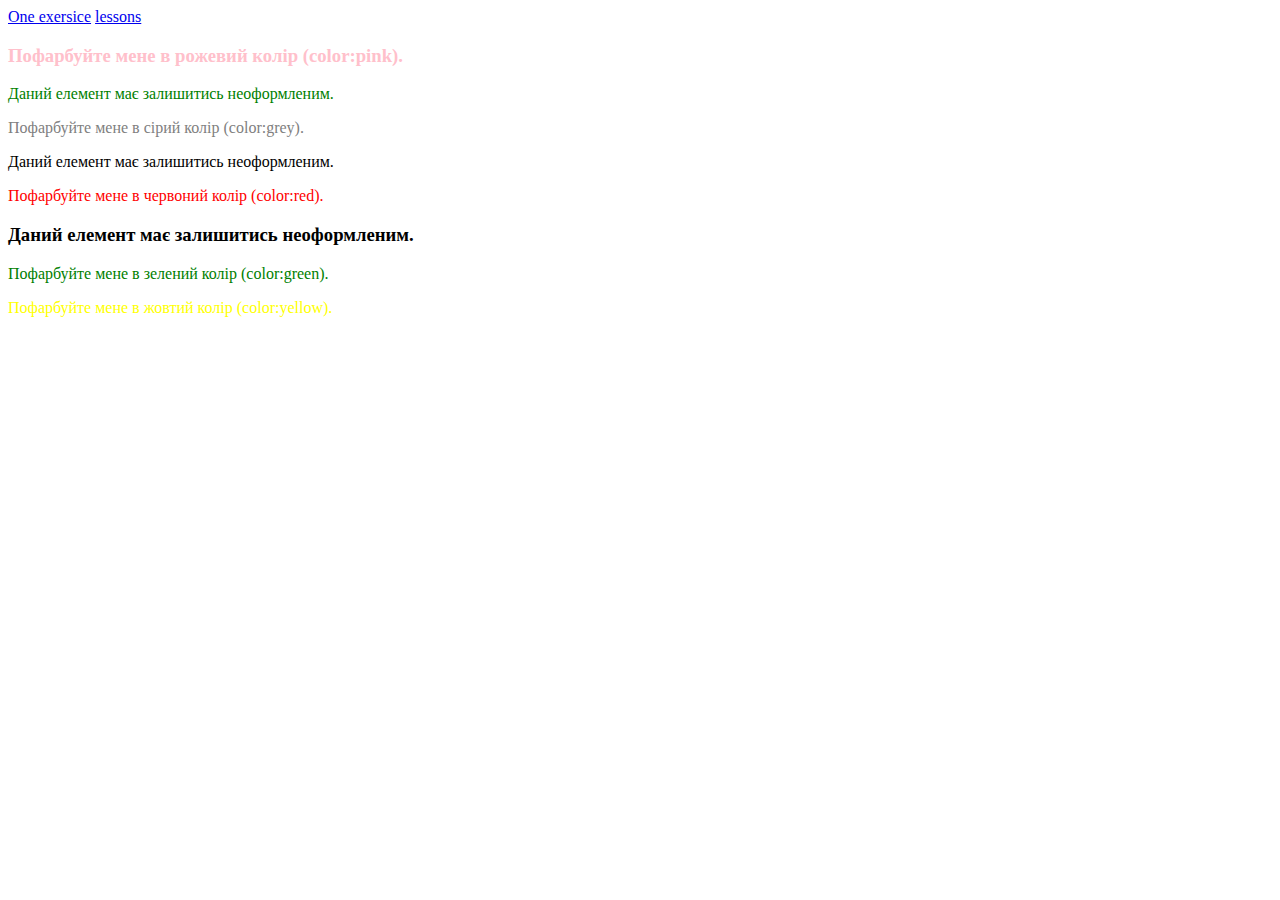
<file: index.html>
<!DOCTYPE html>
<html lang="en">
  <head>
    <meta charset="UTF-8" />
    <meta name="viewport" content="width=device-width, initial-scale=1.0" />
    <title>Document</title>
    <link rel="stylesheet" href="./css/style.css" />
  </head>
  <body>
    <section>
      <a href="./index.html">One exersice</a>
      <a href="./lessons.html">lessons</a>
    </section>

    <div class="text-box">
      <h3>Пофарбуйте мене в рожевий колір (color:pink).</h3>
      <p>Даний елемент має залишитись неоформленим.</p>
      <p id="greycol">Пофарбуйте мене в сірий колір (color:grey).</p>
      <div>Даний елемент має залишитись неоформленим.</div>
      <div><p>Пофарбуйте мене в червоний колір (color:red).</p></div>
      <h3>Даний елемент має залишитись неоформленим.</h3>
      <p>Пофарбуйте мене в зелений колір (color:green).</p>
      <p class="yellow">Пофарбуйте мене в жовтий колір (color:yellow).</p>
    </div>
  </body>
</html>
</file>
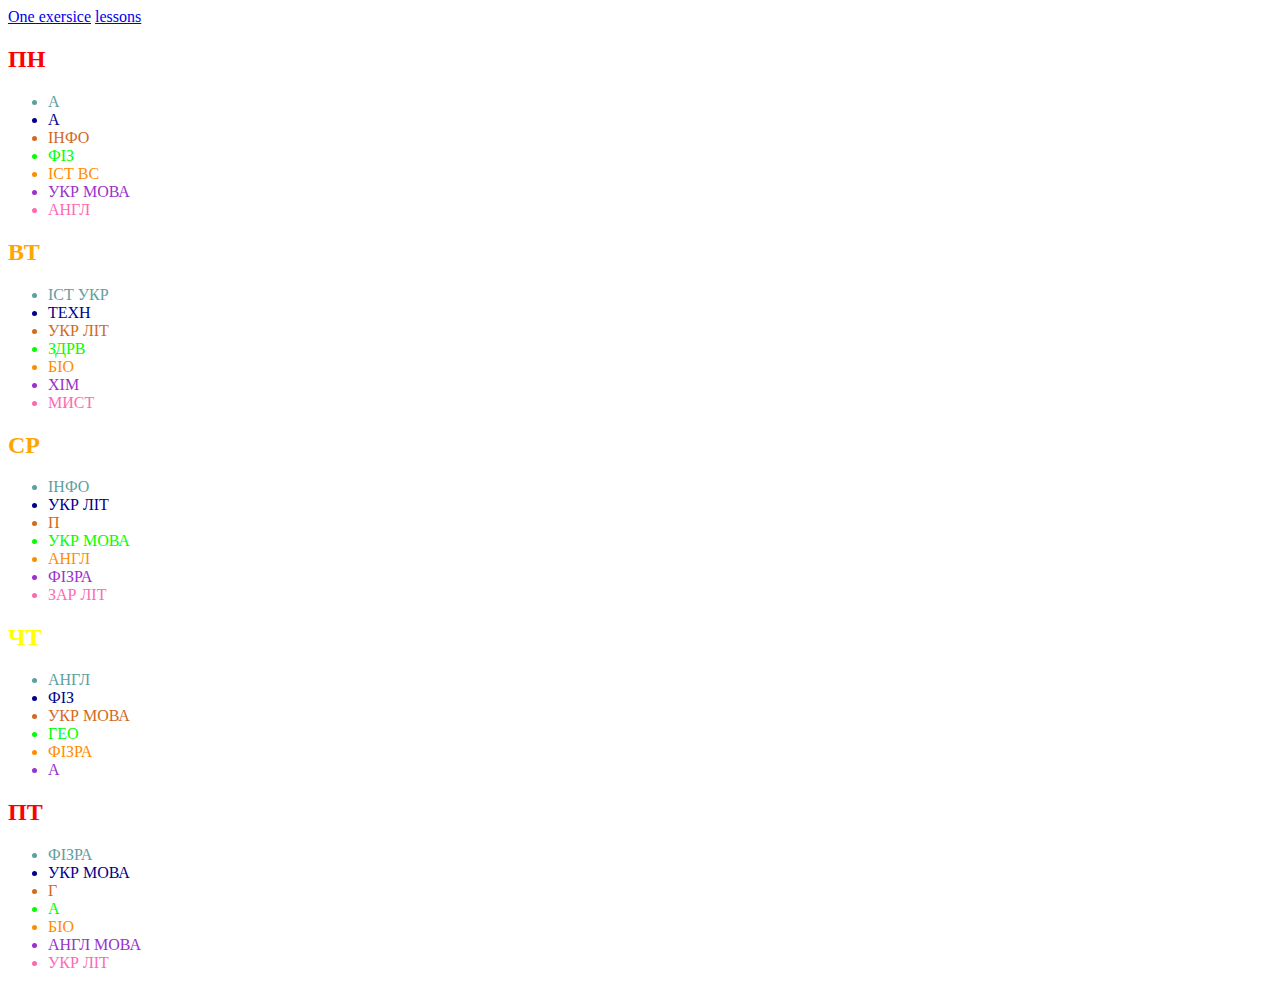
<file: lessons.html>
<!DOCTYPE html>
<html lang="en">
  <head>
    <meta charset="UTF-8" />
    <meta name="viewport" content="width=device-width, initial-scale=1.0" />
    <title>Document</title>
    <link rel="stylesheet" href="./css/other.css" />
  </head>
  <body>
    <section>
      <a href="./index.html">One exersice</a>
      <a href="./lessons.html">lessons</a>
    </section>

    <section>
      <h2 class="hard">ПН</h2>
      <ul>
        <li>А</li>
        <li>А</li>
        <li>ІНФО</li>
        <li>ФІЗ</li>
        <li>ІСТ ВС</li>
        <li>УКР МОВА</li>
        <li>АНГЛ</li>
      </ul>
    </section>

    <section>
      <h2 class="medium">ВТ</h2>
      <ul>
        <li>ІСТ УКР</li>
        <li>ТЕХН</li>
        <li>УКР ЛІТ</li>
        <li>ЗДРВ</li>
        <li>БІО</li>
        <li>ХІМ</li>
        <li>МИСТ</li>
      </ul>
    </section>

    <section>
      <h2 class="medium">СР</h2>
      <ul>
        <li>ІНФО</li>
        <li>УКР ЛІТ</li>
        <li>П</li>
        <li>УКР МОВА</li>
        <li>АНГЛ</li>
        <li>ФІЗРА</li>
        <li>ЗАР ЛІТ</li>
      </ul>
    </section>

    <section>
      <h2 class="easy">ЧТ</h2>
      <ul>
        <li>АНГЛ</li>
        <li>ФІЗ</li>
        <li>УКР МОВА</li>
        <li>ГЕО</li>
        <li>ФІЗРА</li>
        <li>А</li>
      </ul>
    </section>

    <section>
      <h2 class="hard">ПТ</h2>
      <ul>
        <li>ФІЗРА</li>
        <li>УКР МОВА</li>
        <li>Г</li>
        <li>А</li>
        <li>БІО</li>
        <li>АНГЛ МОВА</li>
        <li>УКР ЛІТ</li>
      </ul>
    </section>
  </body>
</html>
</file>
<file: css/style.css>
#greycol {
    color: grey;
}
div + div > p {
    color: red;
}
h3 + p{
    color: green;
}
.yellow{
    color: yellow;
}
h3:nth-child(1){
    color: pink;
}
</file>
<file: css/other.css>
body{
    :hover
}

li:nth-child(1){
color: cadetblue;
}

li:nth-child(2){
    color: darkblue;
}
li:nth-child(3){
    color: chocolate;
}
li:nth-child(4){
    color: lime;
}
li:nth-child(5){
    color: darkorange;
}
li:nth-child(6){
    color: darkorchid;
}
li:nth-child(7){
    color: hotpink;
}

.easy{
color: yellow;
}
.medium{
color: orange;
}
.hard{
    color: red;
}
</file>
